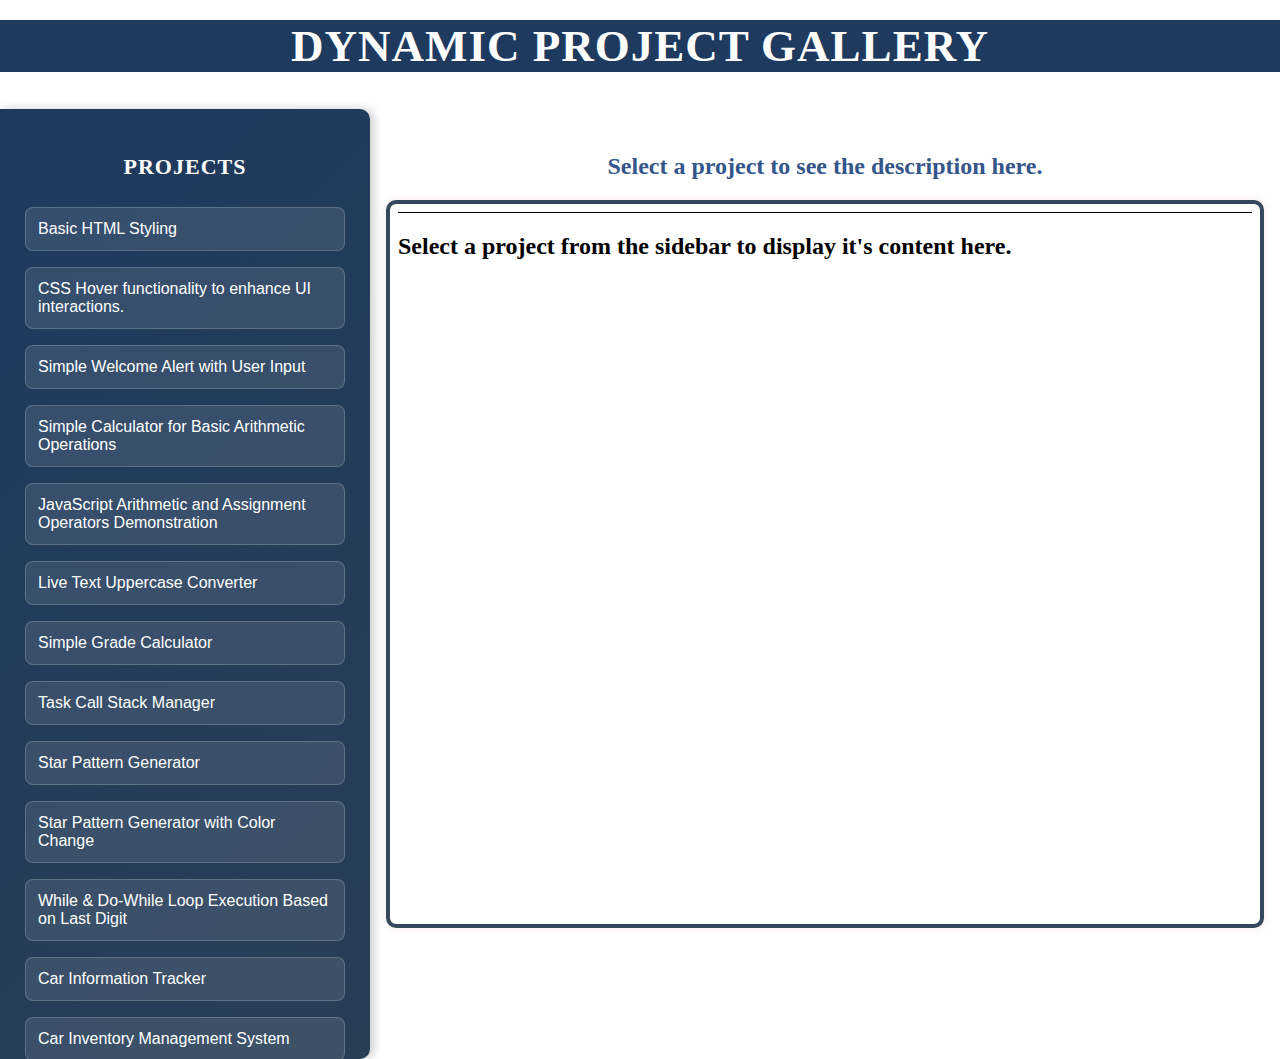
<file: index.html>
<!DOCTYPE html>
<html lang="en">
<head>
    <meta charset="UTF-8">
    <meta name="viewport" content="width=device-width, initial-scale=1.0">
    <title> Dynamic Project Gallery</title>
    <link rel="stylesheet" href="style.css">
</head>
<body>

    <h2 class="page-title">Dynamic Project Gallery</h2>

    <div class="container">

        <div class="sidebar" id="nav_id">
            <h2>Projects</h2>
        </div>

        <div class="content">
            <p id="description">Select a project to see the description here.</p>
            <iframe id="content_frame" src="./works/landing.html"></iframe>
        </div>

    
        
    </div>

    <script src="script.js"></script>
</body>
</html>
</file>
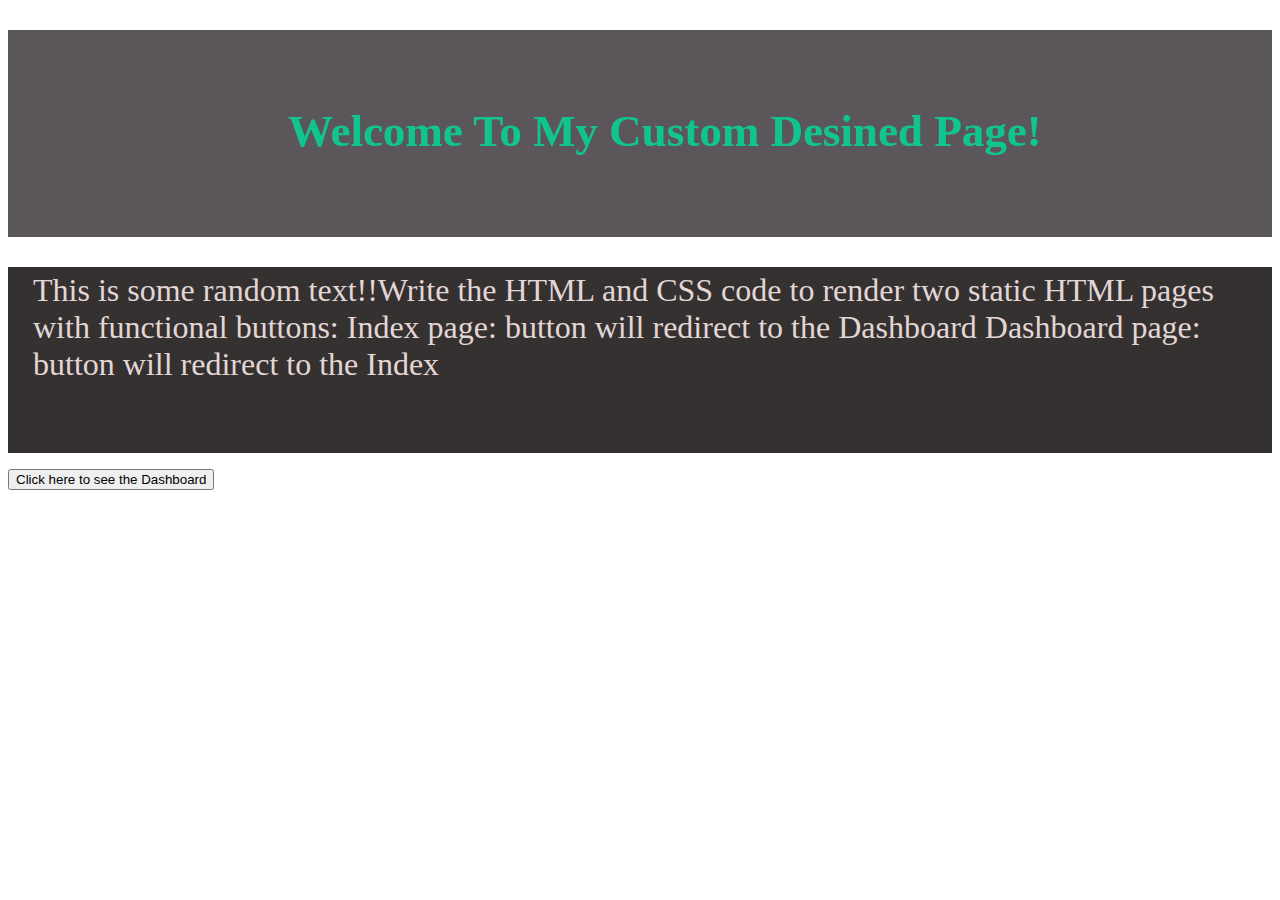
<file: works/task1/index.html>
<!DOCTYPE html>
<html>
    <head>
        <title>Index</title>
        <style>
            h1{
                text-align: center;
        padding: 75px 70px 80px 120px;
                color:rgb(15, 196, 142);
        font-size: 45px;
        background-color: rgb(90, 86, 89);
      }

        </style>
    </head>
        <h1>
            Welcome To My Custom Desined Page!
        </h1>
   
    <p>
        <style>
       div{
        padding :5px 25px 70px 25px;
        color:rgb(226, 214, 214);
        font-size:32px;
        background-color: rgb(53, 49, 49)
        }
        </style>
         
      <div> This is some random text!!Write the HTML and CSS code to render two static HTML pages with functional buttons:
        Index page: button will redirect to the Dashboard
        Dashboard page: button will redirect to the Index
    </div>
</p>
   <a href="dashboard.html"> <button> Click here to see the Dashboard </button>    </a>

</html>
</file>
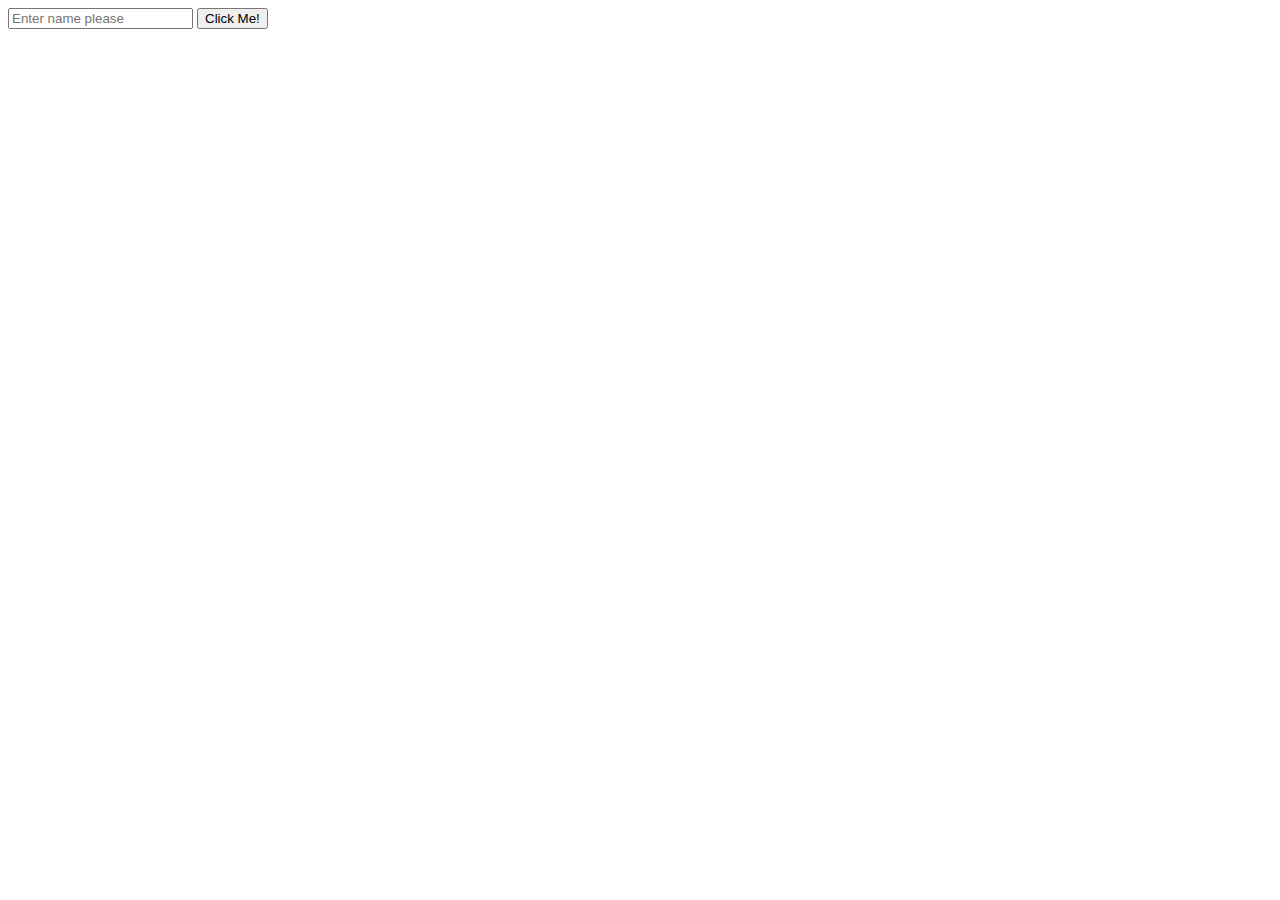
<file: works/task3/index.html>
<!DOCTYPE html>

<html>
    <head>
        <script>
            function demo()
            {
                name=document.getElementById("username").value;
                alert("Welcome "+name);
            }
        </script>
    </head>
    <body>
        <input placeholder="Enter name please" id="username" />
        <button onclick="demo();">Click Me!</button>
    </body>
</html>
</file>
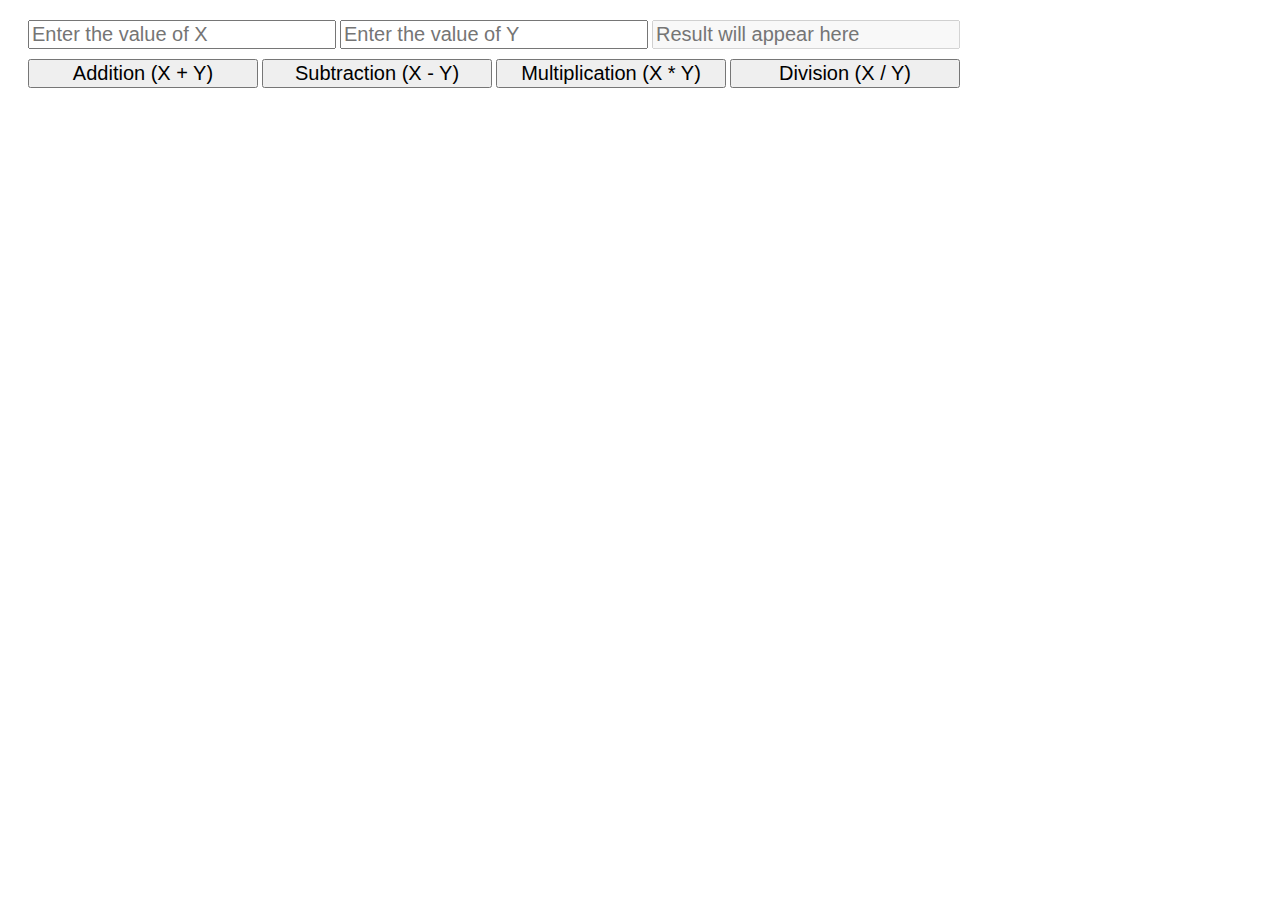
<file: works/task4/index.html>
<!DOCTYPE html>
<html>
    <head>
        <style>
            input {
                width: 300px;
                font-size: 20px;
            }
            button {
                width: 230px;
                font-size: 20px;
            }
            .button_div {
                margin-top: 10px;
            }
            #container {
                padding: 10px;
                margin: 10px;
            }
        </style>
    </head>

    <body>
        <div id="container">
            <div class="input_div">
                <input placeholder="Enter the value of X" id="num1"/>
                <input placeholder="Enter the value of Y" id="num2"/>
                <input placeholder="Result will appear here" id="res" disabled/>
            </div>

            <div class="button_div">
                <button onclick="add()">Addition (X + Y)</button>
                <button onclick="subtract()">Subtraction (X - Y)</button>
                <button onclick="multiply()">Multiplication (X * Y)</button>
                <button onclick="divide()">Division (X / Y)</button>
            </div>            
        </div>

        <script>
            function add() {
                x = parseFloat(document.getElementById("num1").value);
                y = parseFloat(document.getElementById("num2").value);
                result = x + y;
                document.getElementById("res").value = result;
            }

            function subtract() {
                x = parseFloat(document.getElementById("num1").value);
                y = parseFloat(document.getElementById("num2").value);
                result = x - y;
                document.getElementById("res").value = result;
            }

            function multiply() {
                x = parseFloat(document.getElementById("num1").value);
                y = parseFloat(document.getElementById("num2").value);
                result = x * y;
                document.getElementById("res").value = result;
            }

            function divide() {
                x = parseFloat(document.getElementById("num1").value);
                y = parseFloat(document.getElementById("num2").value);
                result = x / y;
                if (num2 != 0) {
                    document.getElementById("res").value = result;
                } else {
                    alert("Cannot divide by zero");
                }
            }
        </script>
    </body>
</html>
</file>
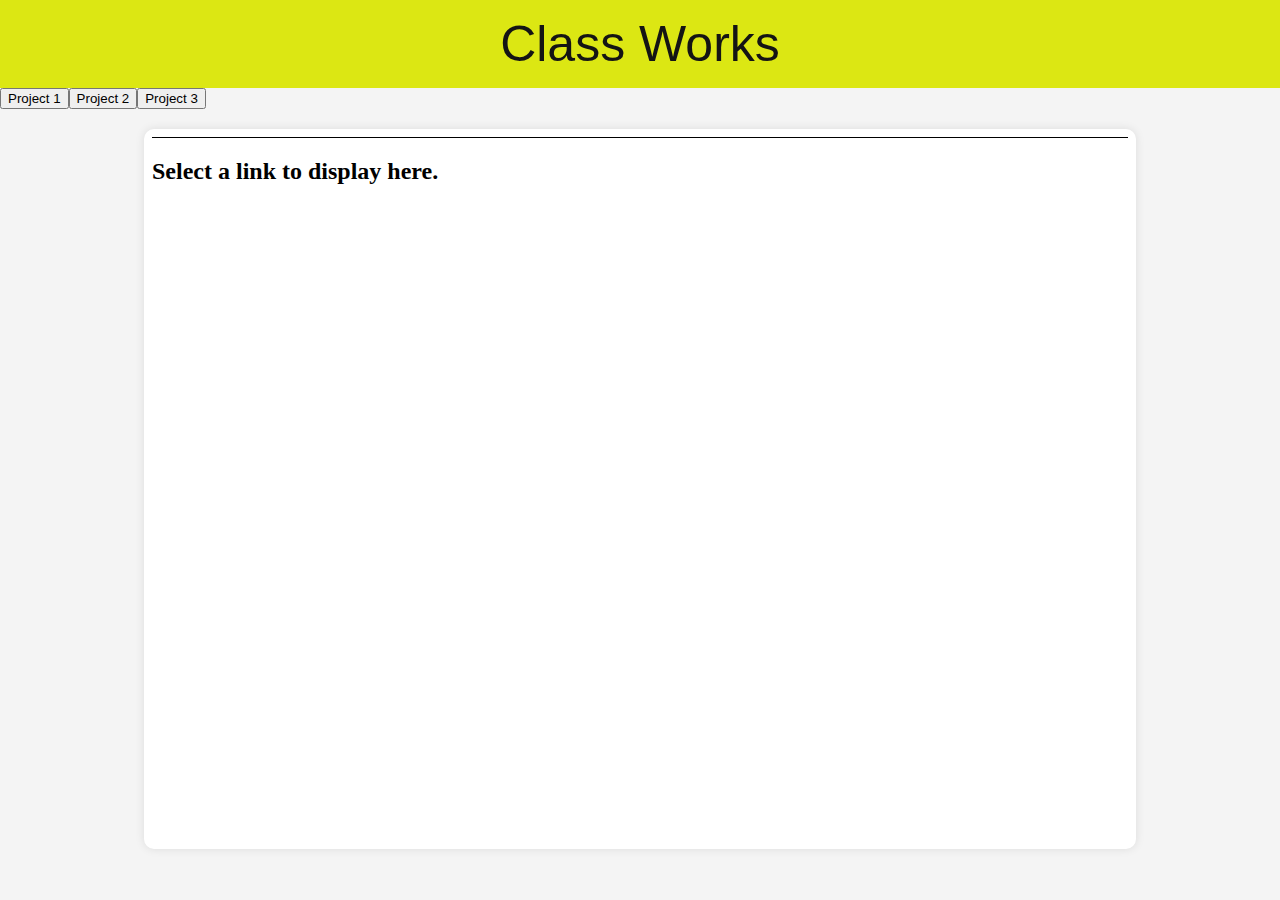
<file: works/task16/task_json_iframe/index.html>
<!DOCTYPE html>
<html>
    <head>
        <link rel="stylesheet" href="style.css" />
    </head>
    <body>
     <div class="header_div">
        Class Works
     </div>

     <div id="nav_id">
     </div>

     <div class="content_div">
        <iframe id="content_frame" src="./works/landing.html"></iframe>
     </div>
        <script src="script.js"></script>
    </body>
</html>
</file>
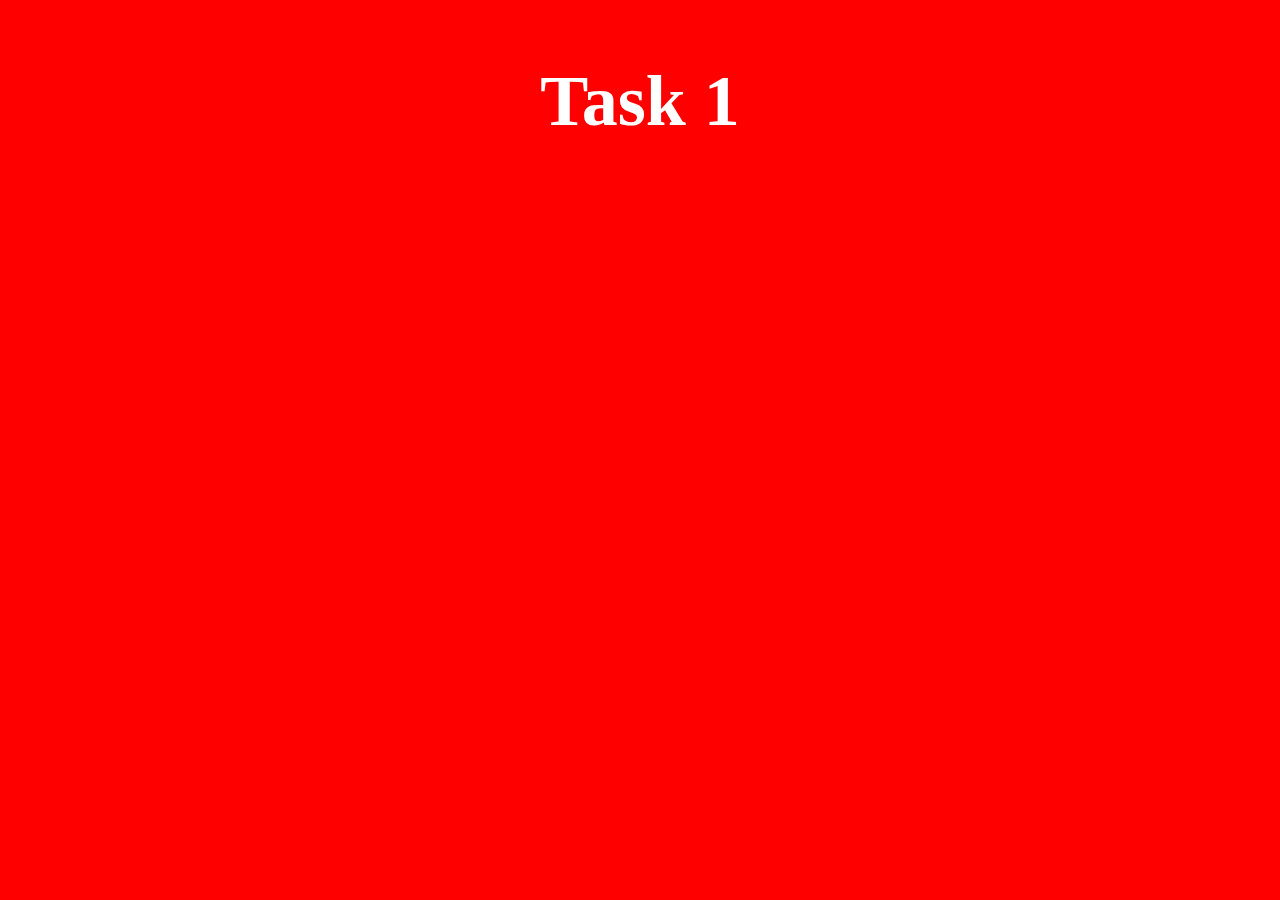
<file: works/task16/task_json_iframe/works/task1/index.html>
<!DOCTYPE html>
<html>
    <head>
        <style>
            body{
                background-color: rgb(255, 0, 0);
                color: white;
                text-align: center;
                font-size: 48px;
            }
        </style>
    </head>
    <body>
        <h2>Task 1</h2>
    </body>
</html>
</file>
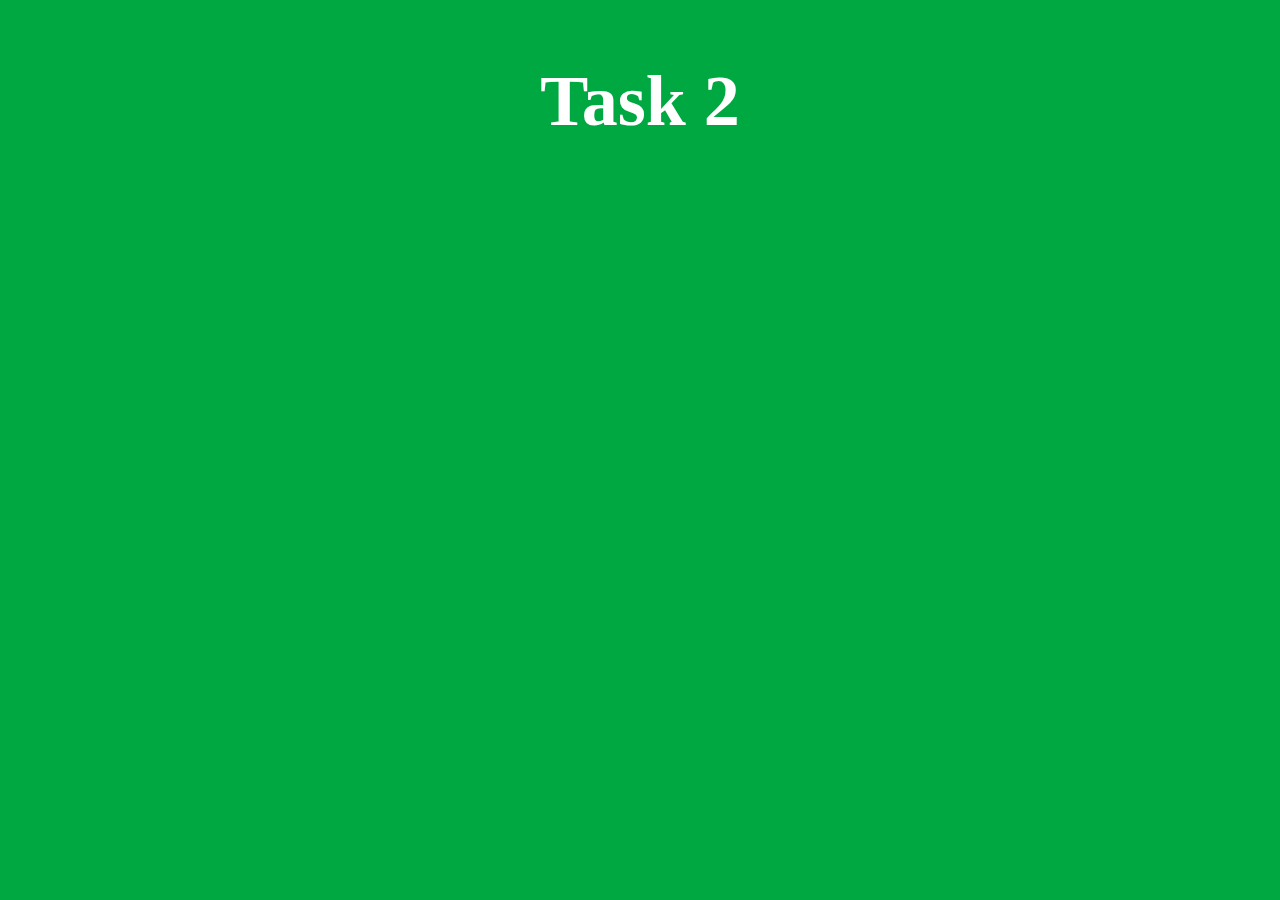
<file: works/task16/task_json_iframe/works/task2/index.html>
<!DOCTYPE html>
<html>
    <head>
        <style>
            body{
                background-color: rgb(0, 168, 65);
                color: white;
                text-align: center;
                font-size: 48px;
            }
        </style>
    </head>
    <body>
        <h2>Task 2</h2>
    </body>
</html>
</file>
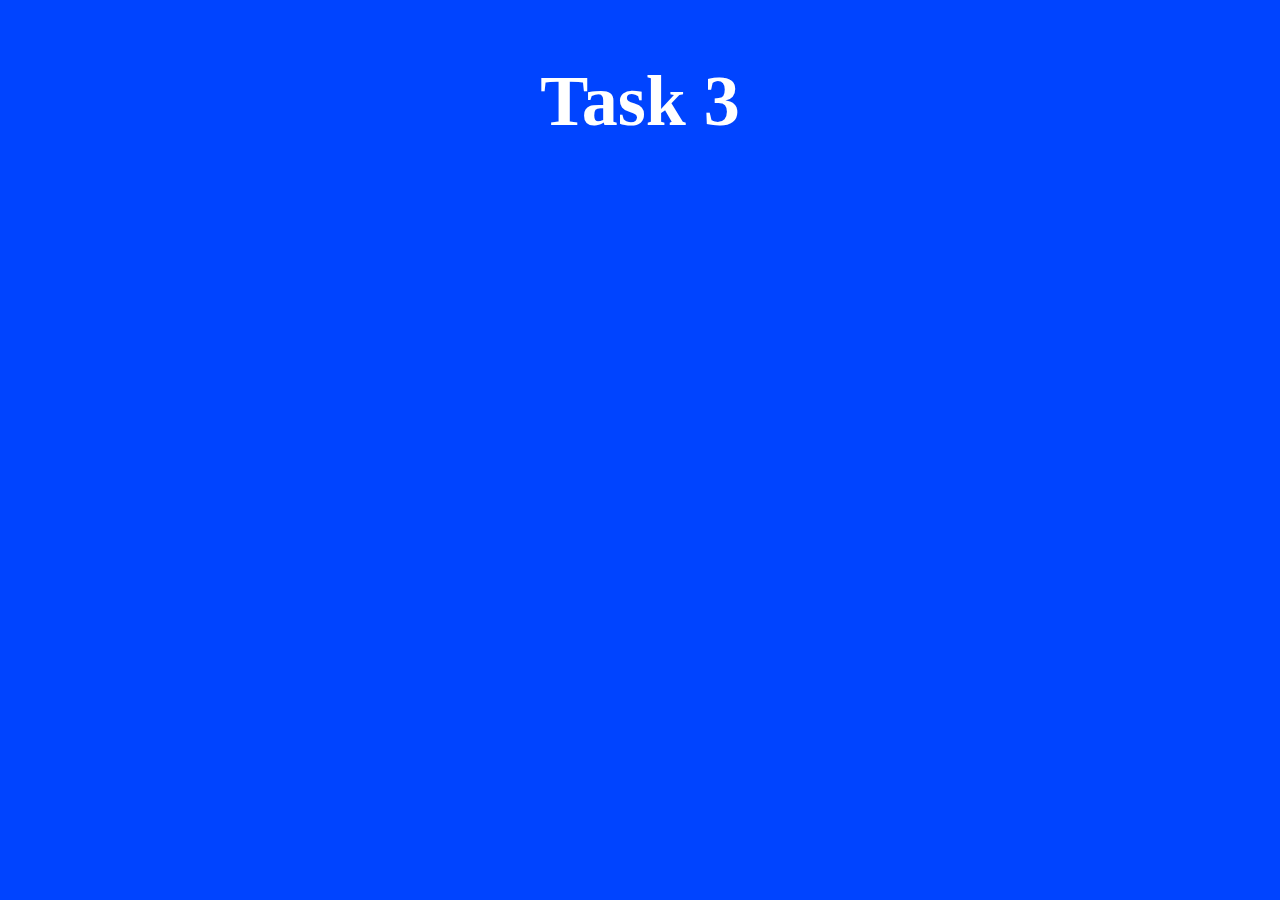
<file: works/task16/task_json_iframe/works/task3/index.html>
<!DOCTYPE html>
<html>
    <head>
        <style>
            body{
                background-color: rgb(0, 68, 255);
                color: white;
                text-align: center;
                font-size: 48px;
            }
        </style>
    </head>
    <body>
        <h2>Task 3</h2>
    </body>
</html>
</file>
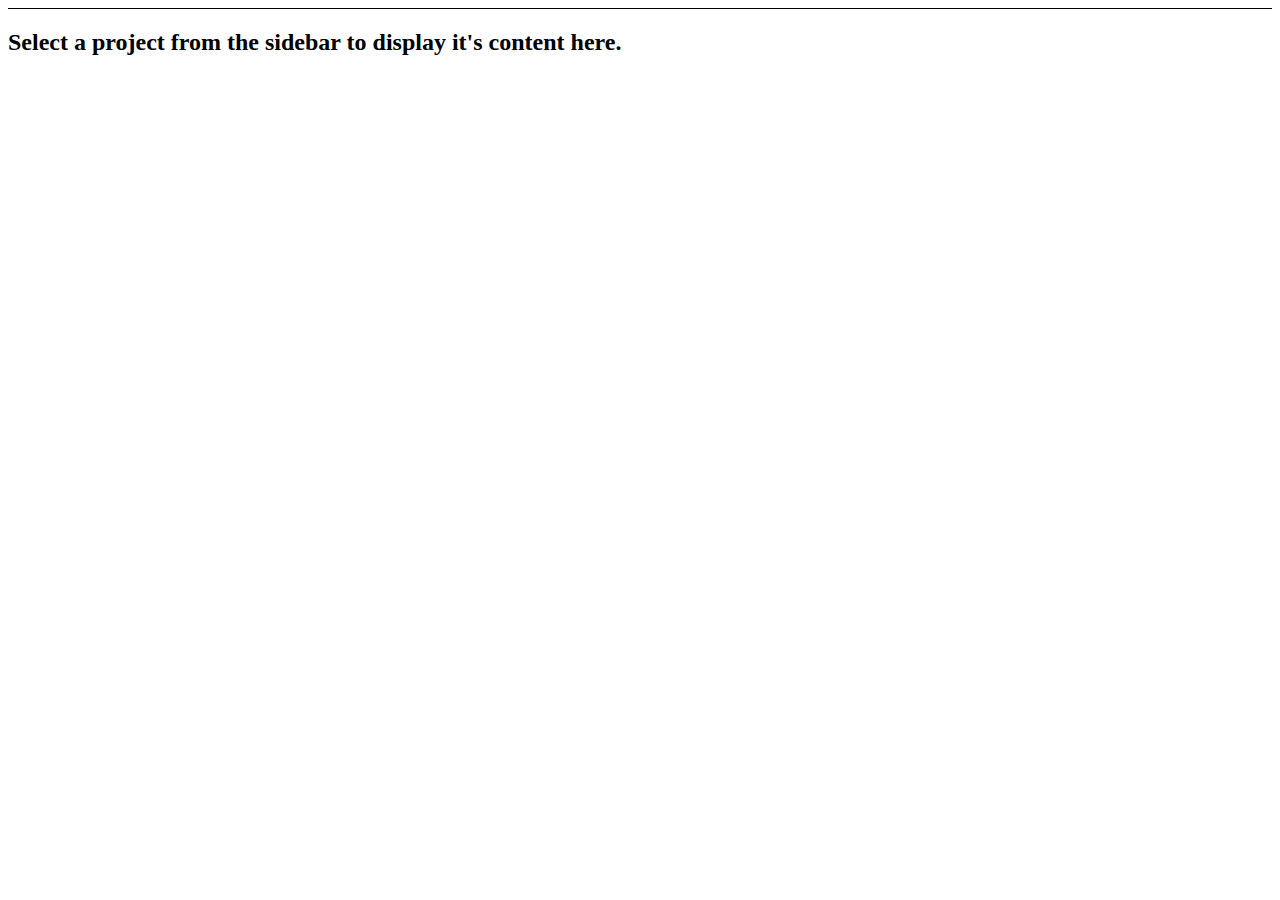
<file: works/landing.html>
<!DOCTYPE html>
<html>
    <head>
        <style>
            body{
                border-top: 1px solid black;
            }
        </style>
    </head>
    <body>
       <h2>Select a project from the sidebar to display it's content here.</h2>
    </body>
</html>
</file>
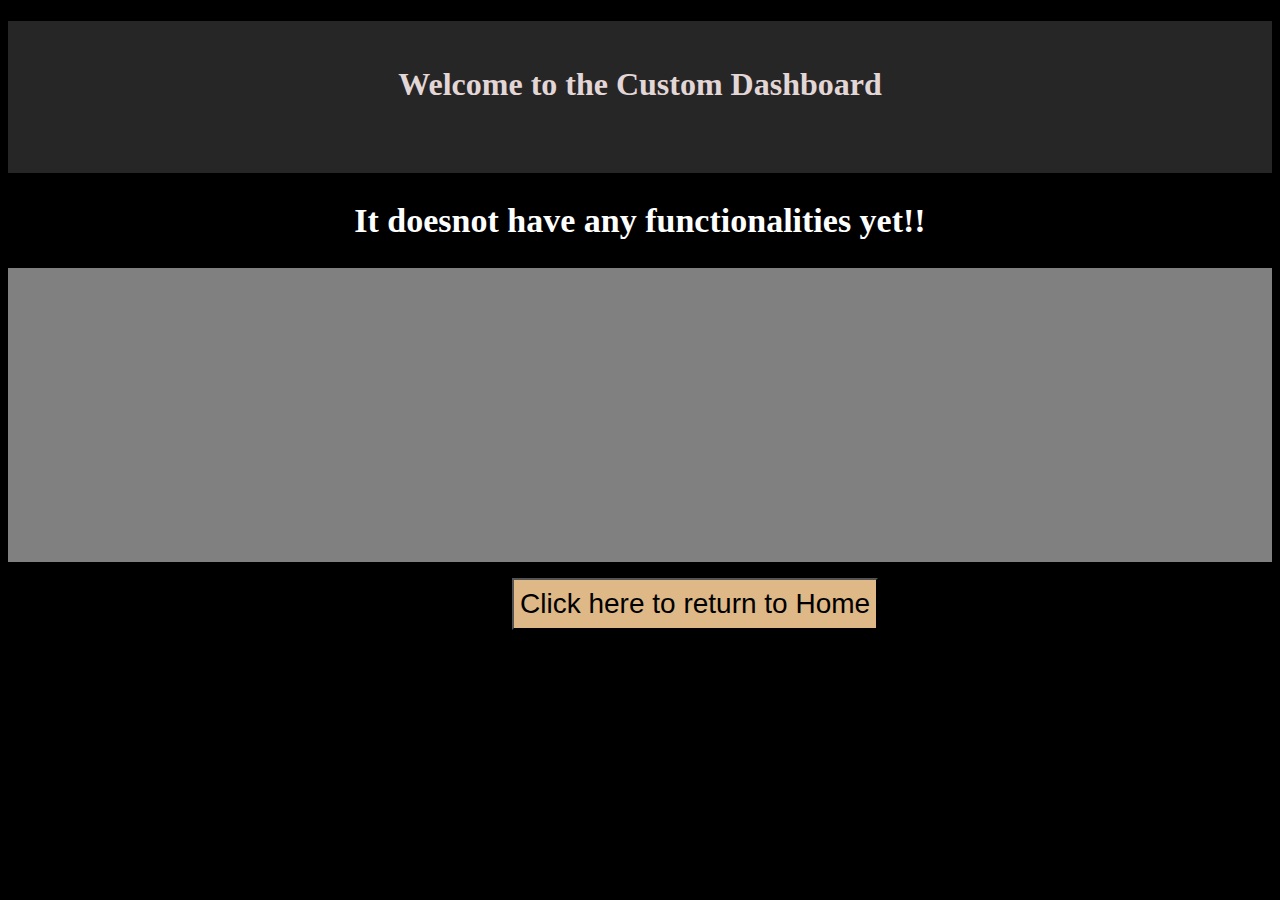
<file: works/task1/dashboard.html>
<!DOCTYPE html>
<html>
    <head>
        <title>Dashboard</title>  
        </head>
        <h1>
            Welcome to the Custom Dashboard
           
        </h1>
        <style>
          body{
            background-color: black;
          }
          h2{
            color : white;
          font-size:  34px;
          text-align: center;
          }  
          h1{
            color : white;
                text-align: center;
        padding:45px 25px 70px 25px;
        color:rgb(226, 214, 214);
        font-size:32px;
        background-color: rgb(39, 38, 38)
        }
   
        </style>
        <h2>
            It doesnot have any functionalities yet!!
        </h2>
<body>
    <div>
        <style>
          div{
          padding:270px 41px 24px 35px;
          background-color:gray;
          font-size:  34px;
          }
        </style>

    </div>
</body>
       
        <a href = "index.html">
          <button>
            Click here to return to Home

          </button>

        <style>
        button{
          position: fixed;
            left:40%;
            top:400;
            bottom: 30%;
            font-size:28px;
           height:52px;
           background-color:burlywood;
          }
          </style>
   </a>
   
</html>
</file>
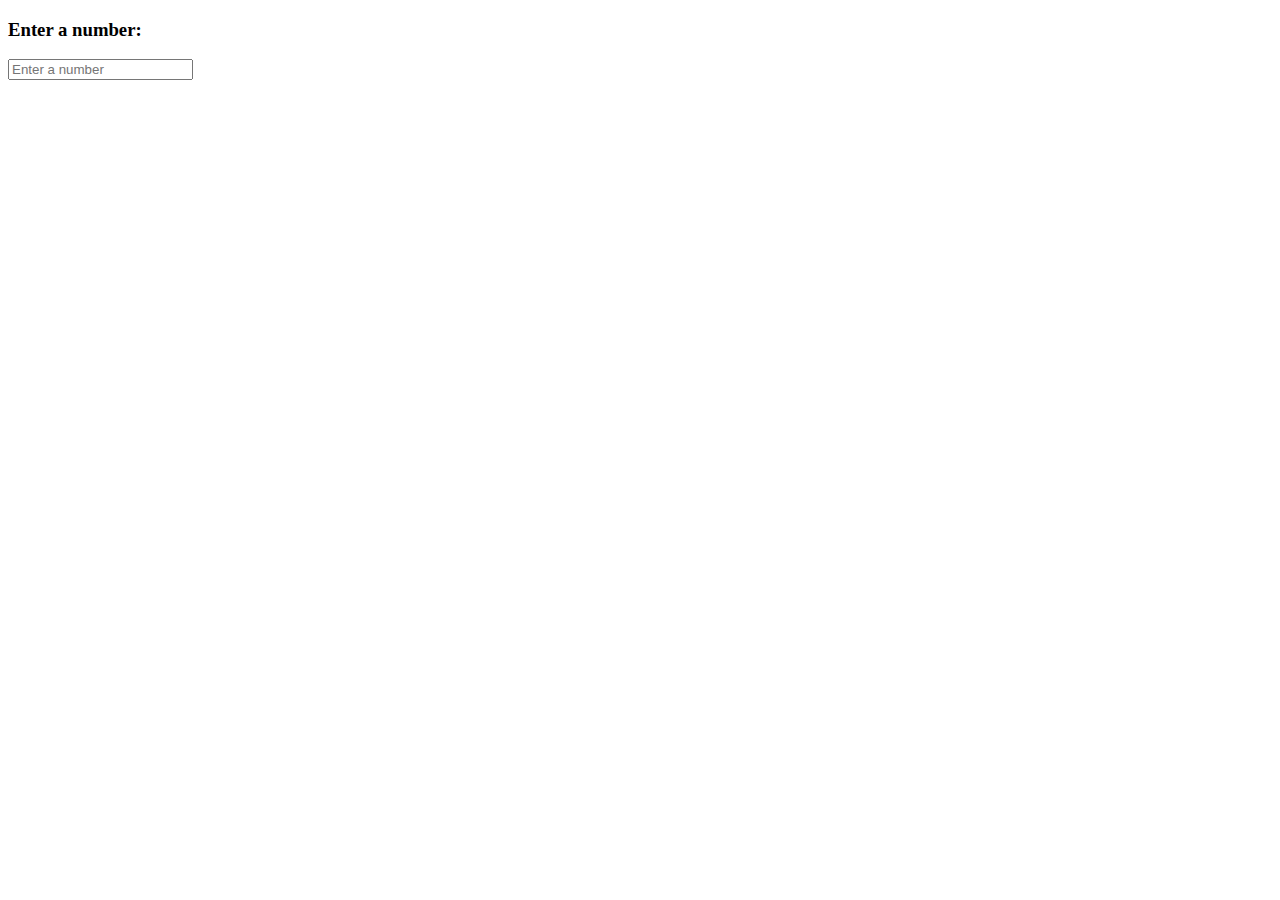
<file: works/task11/while_do_while.html>
<!DOCTYPE html>
<html>
  <head>
    <title>While & Do-While Loop Execution</title>
    <script>
      function checkLastDigit() {
        let inputStr = document.getElementById("num_input").value;
        let outputDiv = document.getElementById("output");
        let lastChar = inputStr.trim().slice(-1); // Get the last character
        let lastDigit = parseInt(lastChar); // Convert it to an integer

        outputDiv.innerHTML = ""; // Clear previous output

        if (isNaN(lastDigit)) {
          outputDiv.innerHTML = "Please enter a valid number.";
          return;
        }

        let count = 1;
        let text = "";

        if (lastDigit % 2 === 0) {
          // Execute while loop if last digit is even
          while (count <= 5) {
            text += `While Loop Iteration: ${count} <br>`;
            count++;
          }
        } else {
          // Execute do-while loop if last digit is odd
          do {
            text += `Do-While Loop Iteration: ${count} <br>`;
            count++;
          } while (count <= 5);
        }

        outputDiv.innerHTML = text;
      }
    </script>
  </head>
  <body>
    <h3>Enter a number:</h3>
    <input type="text" id="num_input" onkeyup="checkLastDigit()" placeholder="Enter a number">
    <div id="output"></div>
  </body>
</html>
</file>
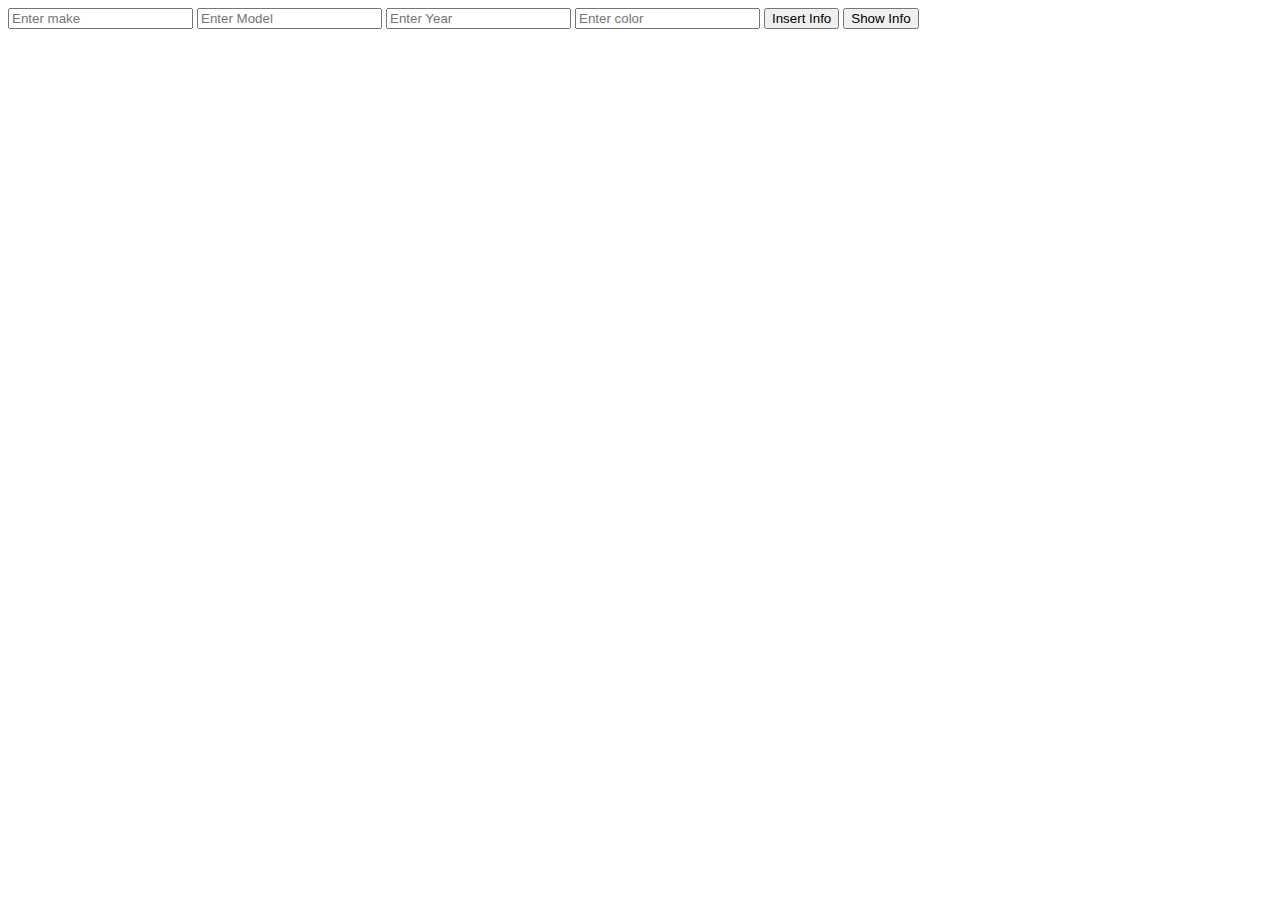
<file: works/task12/class_object.html>
<!DOCTYPE html>
<html>
    <body>
        <script>
            const cars = [];

            function insert() {
                let make = document.getElementById("make").value;
                let model = document.getElementById("model").value;
                let year = document.getElementById("year").value;
                let color = document.getElementById("color").value;

                let car = {
                    make: make,
                    model: model,
                    year: year,
                    color: color,
                    description: function () {
                        return `Info: ${this.make} ${this.model} ${this.year} ${this.color}`;
                    }
                };

                cars.push(car);
                alert("Car information inserted!");
            }

            function show_car_info() {
                let text = "";
                cars.forEach(car => {
                    text += car.description() + "<br>";
                });

                document.getElementById("demo_div").innerHTML = text;
            }
        </script>

        <input placeholder="Enter make" id="make"/>
        <input placeholder="Enter Model" id="model"/>
        <input placeholder="Enter Year" id="year"/>
        <input placeholder="Enter color" id="color"/>
        <button onclick="insert()">Insert Info</button>
        <button onclick="show_car_info()">Show Info</button>
        <div id="demo_div"></div> 
    </body>
</html>
</file>
<file: style.css>
body {
    font-family: 'Times New Roman', Times, serif;
    margin: 0;
    padding: 0;
    background-color: white;
}

.page-title {
    text-align: center;
    font-weight: 600;
    font-size: 45px;
    background-color: #1e3a5f;
    color: white;
    text-transform: uppercase;
    letter-spacing: 1px;
    margin-top: 20px;
}

.container {
    display: flex;
    height: 100vh;
}

.sidebar {
    width: 320px;
    background: linear-gradient(135deg, #1e3a5f, #283e55);
    padding: 25px;
    color: white;
    display: flex;
    flex-direction: column;
    align-items: center;
    justify-content: flex-start;
    height: 100vh;
    overflow-y: auto;
    box-shadow: 4px 0 10px rgba(0, 0, 0, 0.2);
    border-radius: 0 10px 10px 0;
}

.sidebar h2 {
    font-weight: 600;
    font-size: 22px;
    text-transform: uppercase;
    letter-spacing: 1px;
    text-align: center; 
    margin-top: 20px;
    color: white;
}

.nav-button {
    background: rgba(255, 255, 255, 0.1);
    color: white;
    border: 1px solid rgba(255, 255, 255, 0.2);
    padding: 12px;
    margin: 8px;
    width: 100%;
    cursor: pointer;
    font-size: 16px;
    font-weight: 500;
    border-radius: 8px;
    transition: all 0.3s ease-in-out;
    text-align: left;
}

.nav-button:hover {
    background-color: #00c6ff;
    transform: scale(1.05);
    box-shadow: 0 4px 8px rgba(0, 198, 255, 0.5);
}

.content {
    flex: 1;
    display: flex;
    flex-direction: column;
    justify-content: flex-start;
    align-items: center;
    padding: 20px;
    height: 100vh; 
}

#description {
    font-size: 24px;
    font-weight: bold;
    margin-bottom: 20px;
    color: #34568B;
    text-align: center; 
    width: 80%; 
}

iframe {
    width: 100%; 
    height: 80%; 
    border: 4px solid #34495e;
    background-color: white;
    box-shadow: 0 0 10px rgba(145, 31, 31, 0.1);
    border-radius: 10px;
}
</file>
<file: works/task16/task_json_iframe/style.css>
body {
    font-family: Arial, sans-serif;
    margin: 0;
    padding: 0;
    background-color: #f4f4f4;
}

.header_div {
    background-color: #dce713;
    color: rgb(20, 20, 20);
    padding: 15px;
    text-align: center;
    font-size: 50px;
}

.nav_div {
    background-color: #444;
    padding: 10px;
    text-align: center;
}

.nav_div button {
    background-color: #666;
    color: white;
    border: none;
    padding: 10px 20px;
    margin: 5px;
    cursor: pointer;
    font-size: 16px;
    border-radius: 5px;
    transition: background 0.3s;
}

.nav_div button:hover {
    background-color: #888;
}

.content_div {
    display: flex;
    justify-content: center;
    align-items: center;
    height: 80vh;
    padding: 20px;
}

iframe {
    width: 80%;
    height: 100%;
    border: none;
    background-color: white;
    box-shadow: 0 0 10px rgba(0, 0, 0, 0.1);
    border-radius: 10px;
}
</file>
